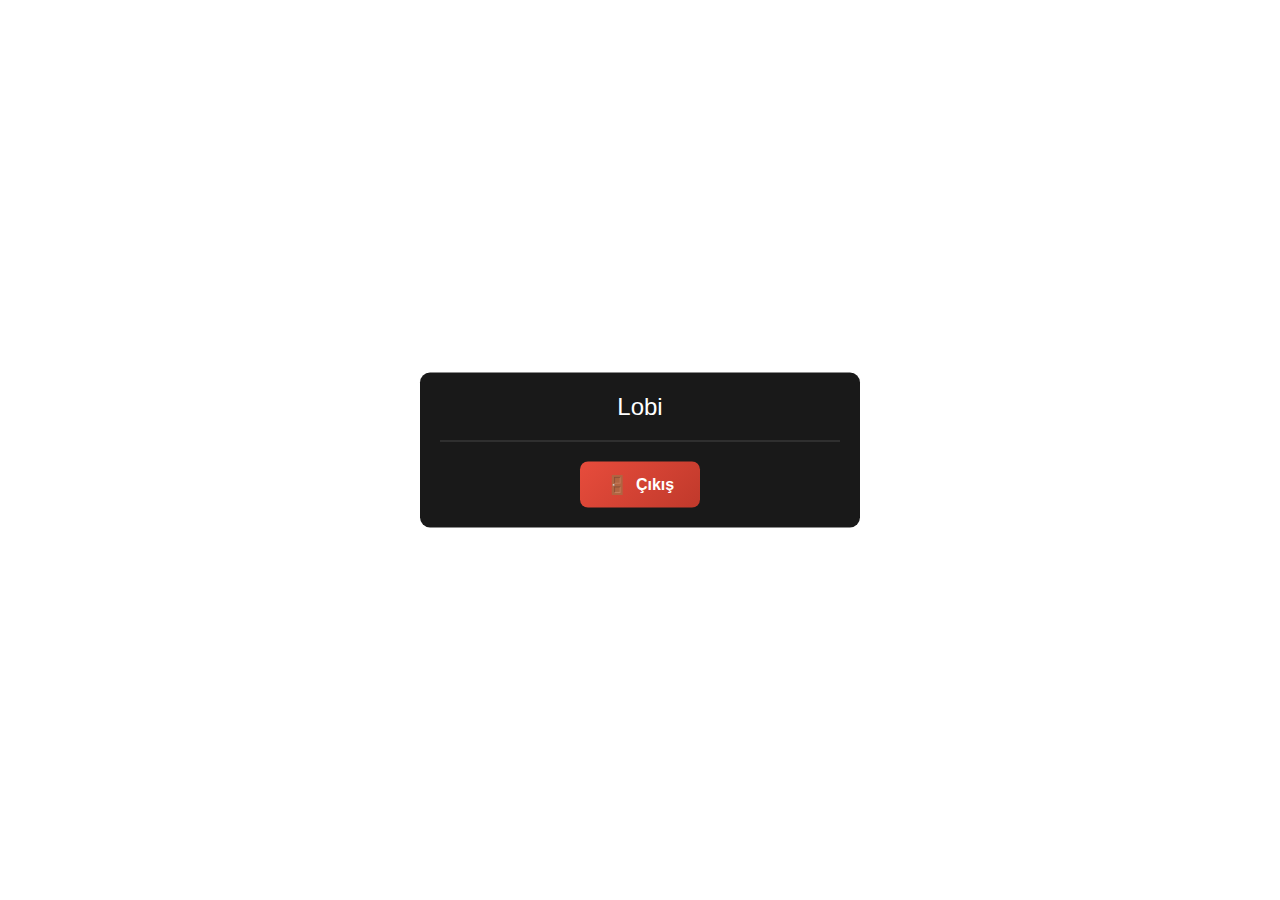
<file: html/lobi.html>
<!DOCTYPE html>
<html lang="tr">
<head>
    <meta charset="UTF-8">
    <meta name="viewport" content="width=device-width, initial-scale=1.0">
    <title>Lobi</title>
    <link rel="stylesheet" href="style.css">
</head>
<body class="lobby-page">
    <div class="lobby-container">
        <div class="lobby-title">Lobi</div>
        <ul class="player-list" id="playerList">
            <!-- Oyuncular script.js tarafından doldurulacak -->
        </ul>
        
        <!-- Çıkış butonu -->
        <div class="lobby-actions">
            <button class="exit-btn" onclick="exitLobby()">
                <span class="exit-icon">🚪</span>
                Çıkış
            </button>
        </div>
    </div>
    
    <script src="script.js"></script>
</body>
</html>
</file>
<file: html/style.css>
/* MOUSE CURSOR FIX - ULTRA GÜÇLÜ */

/* Varsayılan olarak mouse gizli (lobi hariç) */
html {
    cursor: none !important;
}

body {
    margin: 0;
    padding: 0;
    overflow: hidden;
    cursor: none !important;
}

/* Index.html özel blur ve mouse kontrolü - ZORLA MOUSE GÖSTER */
body.index-page {
    cursor: auto !important;
    /* Blur kaldırma - index.html için */
    filter: none !important;
    backdrop-filter: none !important;
    -webkit-filter: none !important;
    -webkit-backdrop-filter: none !important;
}

/* TÜM ELEMENTLERDE MOUSE GÖSTER (Index.html için) */
body.index-page * {
    cursor: auto !important;
}

/* Butonlarda pointer cursor ZORLA (Index.html için) */
body.index-page button, 
body.index-page .warning-button, 
body.index-page .accept-button, 
body.index-page .decline-button {
    cursor: pointer !important;
}

/* Mouse gizleme class'larını override et (Index.html için) */
body.index-page.force-hide-cursor,
body.index-page.js-hide-cursor,
body.index-page.exit-mode,
body.index-page.hide-cursor {
    cursor: auto !important;
}

body.index-page.force-hide-cursor *,
body.index-page.js-hide-cursor *,
body.index-page.exit-mode *,
body.index-page.hide-cursor * {
    cursor: auto !important;
}

/* WARNING SCREEN AÇIKKEN MOUSE GÖRÜNSİN */
body.warning-active {
    cursor: auto !important;
}

body.warning-active * {
    cursor: auto !important;
}

/* Warning screen gösterildiğinde mouse aktif */
.warning-screen[style*="flex"] {
    cursor: auto !important;
}

.warning-screen[style*="flex"] * {
    cursor: auto !important;
}

/* Lobby aktifken mouse göster */
body.lobby-active {
    cursor: auto !important;
}

body.lobby-active * {
    cursor: auto !important;
}

/* Lobi clickable elementler için pointer cursor */
body.lobby-active button, 
body.lobby-active a, 
body.lobby-active input[type="button"], 
body.lobby-active input[type="submit"], 
body.lobby-active .clickable, 
body.lobby-active .exit-btn,
body.lobby-active .player-item {
    cursor: pointer !important;
}

/* ÇIKIŞ SONRASI MOUSE GİZLEME - ULTRA GÜÇLÜ */
body.force-hide-cursor {
    cursor: none !important;
}

body.force-hide-cursor * {
    cursor: none !important;
}

body.js-hide-cursor {
    cursor: none !important;
}

body.js-hide-cursor * {
    cursor: none !important;
}

body.exit-mode {
    cursor: none !important;
}

body.exit-mode * {
    cursor: none !important;
}

/* Mouse gizleme - en güçlü seviye */
.force-no-cursor {
    cursor: none !important;
}

.force-no-cursor * {
    cursor: none !important;
}

.force-no-cursor *:hover {
    cursor: none !important;
}

.force-no-cursor *:active {
    cursor: none !important;
}

.force-no-cursor *:focus {
    cursor: none !important;
}

/* Warning screen stilleri */
.warning-screen {
    display: none;
    position: fixed;
    top: 0;
    left: 0;
    width: 100%;
    height: 100%;
    background: rgba(0, 0, 0, 0.7);
    justify-content: center;
    align-items: center;
    color: white;
    font-family: Arial, sans-serif;
    cursor: auto !important;
    z-index: 9998;
    filter: none !important;
    backdrop-filter: none !important;
    -webkit-filter: none !important;
    -webkit-backdrop-filter: none !important;
}

.warning-container {
    background: rgba(30, 30, 30, 0.9);
    padding: 20px;
    border-radius: 10px;
    text-align: center;
    max-width: 400px;
    cursor: auto !important;
    filter: none !important;
    backdrop-filter: none !important;
}

.warning-title {
    font-size: 24px;
    margin-bottom: 20px;
    cursor: auto !important;
}

.warning-message {
    font-size: 16px;
    margin-bottom: 20px;
    cursor: auto !important;
}

.button-container {
    display: flex;
    justify-content: space-around;
}

.warning-button {
    padding: 10px 20px;
    border: none;
    border-radius: 5px;
    cursor: pointer !important;
    font-size: 16px;
    transition: background 0.3s;
}

.accept-button {
    background: #28a745;
    color: white;
    cursor: pointer !important;
}

.accept-button:hover {
    background: #218838;
    cursor: pointer !important;
}

.decline-button {
    background: #dc3545;
    color: white;
    cursor: pointer !important;
}

.decline-button:hover {
    background: #c82333;
    cursor: pointer !important;
}

/* Lobby Screen Stilleri */
.lobby-screen {
    display: none;
    position: fixed;
    top: 0;
    left: 0;
    width: 100%;
    height: 100%;
    background: rgba(0, 0, 0, 0.8);
    color: white;
    font-family: Arial, sans-serif;
    cursor: auto !important;
    z-index: 9997;
}

.lobby-container {
    position: absolute;
    top: 50%;
    left: 50%;
    transform: translate(-50%, -50%);
    background: rgba(0, 0, 0, 0.9);
    padding: 20px;
    border-radius: 10px;
    color: white;
    font-family: Arial, sans-serif;
    width: 400px;
    max-width: calc(100vw - 40px);
    max-height: calc(80vh - 40px);
    overflow-y: auto;
    cursor: auto !important;
}

.lobby-title {
    text-align: center;
    font-size: 24px;
    margin-bottom: 20px;
    cursor: auto !important;
}

.player-list {
    list-style: none;
    padding: 0;
    cursor: auto !important;
    margin: 0;
}

.player-item {
    display: flex;
    justify-content: space-between;
    padding: 10px;
    border-bottom: 1px solid rgba(255, 255, 255, 0.2);
    transition: background-color 0.3s ease;
    cursor: auto !important;
}

/* Player item'a hover efekti ve pointer cursor */
.player-item:hover {
    background-color: rgba(255, 255, 255, 0.1);
    cursor: pointer !important;
}

.player-name {
    font-size: 18px;
    cursor: auto !important;
}

.player-status {
    color: #00ff00;
    font-size: 16px;
    cursor: auto !important;
}

/* Çıkış butonu stilleri */
.lobby-actions {
    margin-top: 20px;
    text-align: center;
    border-top: 1px solid rgba(255, 255, 255, 0.2);
    padding-top: 20px;
}

.exit-btn {
    background: linear-gradient(135deg, #e74c3c, #c0392b);
    color: white;
    border: none;
    padding: 12px 25px;
    border-radius: 8px;
    font-size: 16px;
    font-weight: bold;
    transition: all 0.3s ease;
    display: flex;
    align-items: center;
    justify-content: center;
    gap: 8px;
    margin: 0 auto;
    min-width: 120px;
    cursor: pointer !important;
}

.exit-btn:hover {
    background: linear-gradient(135deg, #c0392b, #a93226);
    transform: translateY(-2px);
    box-shadow: 0 4px 15px rgba(231, 76, 60, 0.4);
}

.exit-btn:active {
    transform: translateY(0);
}

.exit-icon {
    font-size: 18px;
}

/* Scrollbar styling */
.lobby-container::-webkit-scrollbar {
    width: 8px;
}

.lobby-container::-webkit-scrollbar-track {
    background: rgba(255, 255, 255, 0.1);
    border-radius: 4px;
}

.lobby-container::-webkit-scrollbar-thumb {
    background: rgba(255, 255, 255, 0.3);
    border-radius: 4px;
}

.lobby-container::-webkit-scrollbar-thumb:hover {
    background: rgba(255, 255, 255, 0.5);
    cursor: pointer !important;
}

/* Blur kaldırma - tüm elementler için */
* {
    filter: none !important;
    backdrop-filter: none !important;
    -webkit-filter: none !important;
    -webkit-backdrop-filter: none !important;
}

/* Anti-blur class */
.no-blur {
    filter: none !important;
    backdrop-filter: none !important;
}

/* Mouse gizleme hazırlığı */
body.hide-cursor {
    cursor: none !important;
}

body.hide-cursor * {
    cursor: none !important;
}

/* Responsive düzenlemeler */
@media (max-width: 768px) {
    .lobby-container {
        width: 320px;
        max-width: calc(100vw - 30px);
        max-height: calc(80vh - 30px);
        padding: 15px;
    }
    
    .lobby-title {
        font-size: 20px;
    }
    
    .player-name {
        font-size: 16px;
    }
    
    .player-status {
        font-size: 14px;
    }
}

@media (max-width: 480px) {
    .lobby-container {
        width: 280px;
        max-width: calc(100vw - 20px);
        max-height: calc(80vh - 20px);
    }
}
</file>
